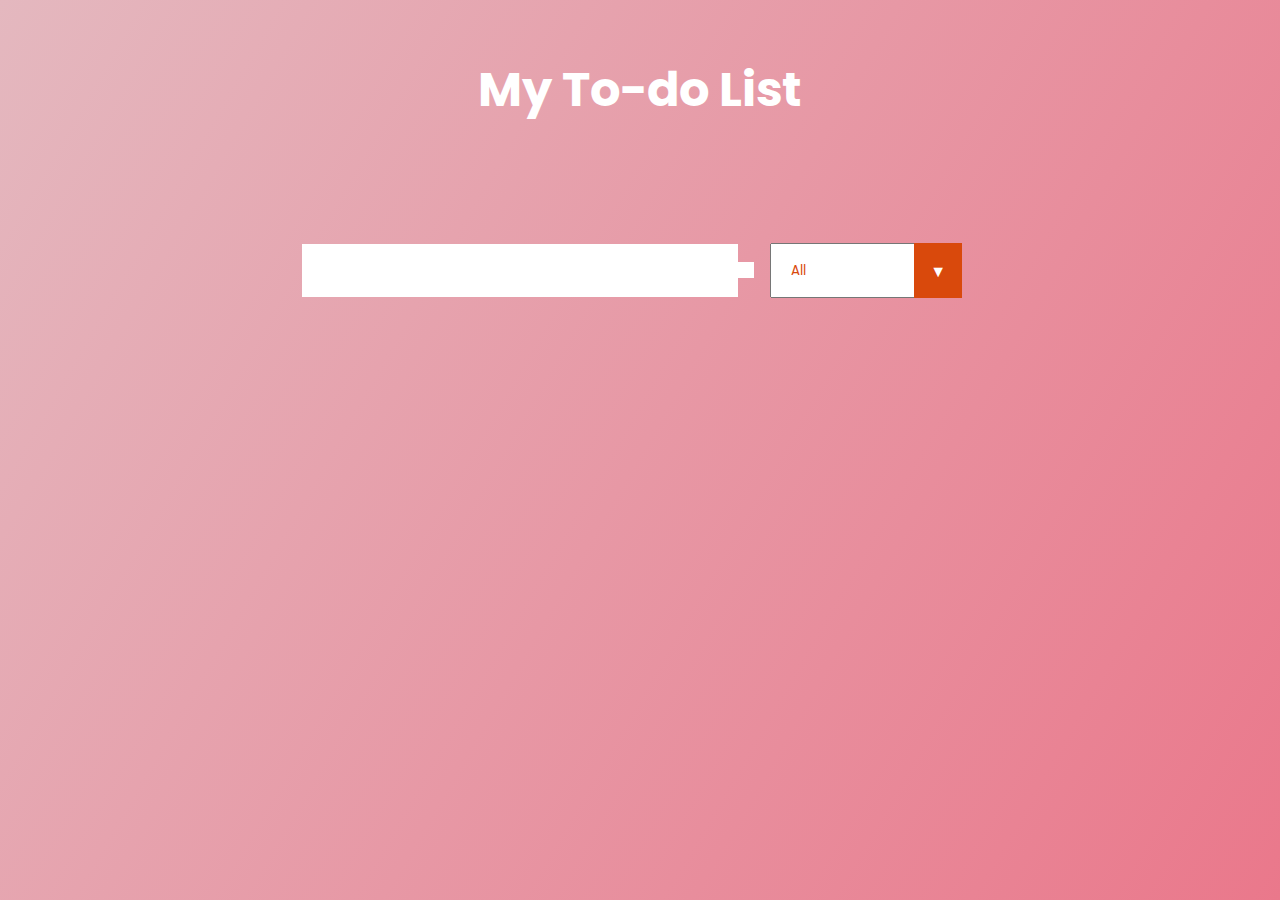
<file: New folder (3)/index.html>
<!DOCTYPE html>
<html lang="en">
  <head>
    <meta charset="UTF-8" />
    <meta name="viewport" content="width=device-width, initial-scale=1.0" />
    <title>Task Manager</title>
    <!-- Fonts -->
    <link rel="preconnect" href="https://fonts.googleapis.com" />
    <link rel="preconnect" href="https://fonts.gstatic.com" crossorigin />
    <link
      href="https://fonts.googleapis.com/css2?family=Poppins:ital,wght@0,100;0,200;0,300;0,400;0,500;0,600;0,700;0,800;0,900;1,100;1,200;1,300;1,400;1,500;1,600;1,700;1,800;1,900&display=swap"
      rel="stylesheet"
    />
    <!-- Icons -->
    <link
      rel="stylesheet"
      href="https://cdnjs.cloudflare.com/ajax/libs/font-awesome/5.12.1/css/all.min.css"
      integrity="sha256-mmgLkCYLUQbXn0B1SRqzHar6dCnv9oZFPEC1g1cwlkk="
      crossorigin="anonymous"
    />
    <link rel="stylesheet" href="styles.css" />
  </head>
  <body>
    <header>
      <h1>My To-do List</h1>
    </header>
    <form>
      <input type="text" class="todo-input" />
      <button class="todo-button" type="submit">
        <i class="fas fa-plus-square"></i>
      </button>
      <div class="select">
        <select name="todos" class="filter-todo">
          <option value="all">All</option>
          <option value="completed">Completed</option>
          <option value="uncompleted">Uncompleted</option>
        </select>
      </div>
    </form>
    <div class="todo-container">
      <ul class="todo-list"></ul>
    </div>
    <script src="app.js"></script>
  </body>
</html>
</file>
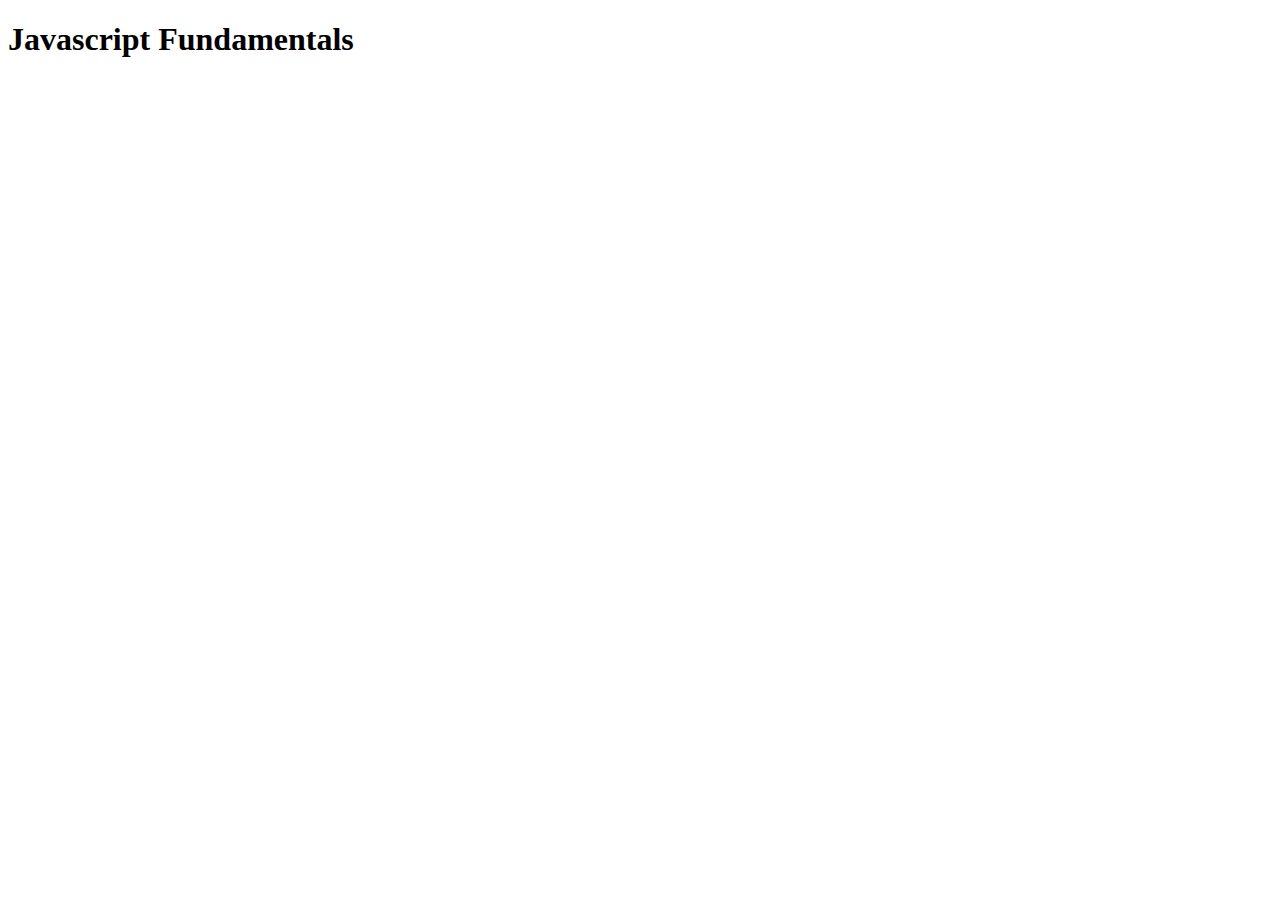
<file: New folder/index.html>
<!DOCTYPE html>
<html lang="en">
<head>
    <meta charset="UTF-8">
    <meta name="viewport" content="width=device-width, initial-scale=1.0">
    <title>Javascript</title>
</head>
<body>
    <h1>Javascript Fundamentals</h1>
    <script src="app.js"></script>
</body>
</html>
</file>
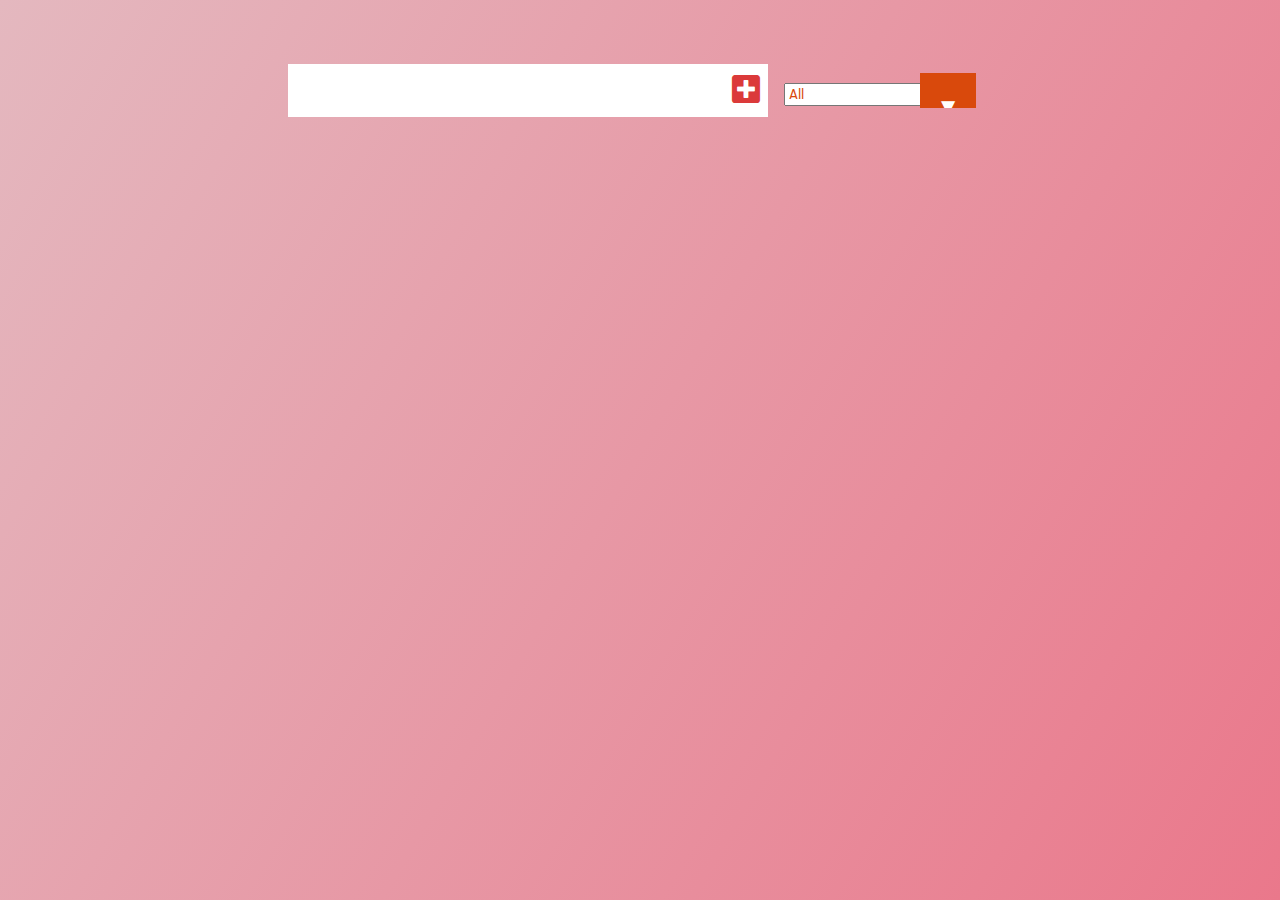
<file: ACTIVITIES/Task Manager/index.html>
<!DOCTYPE html>
<html lang="en">
<head>
    <meta charset="UTF-8">
    <meta name="viewport" content="width=device-width, initial-scale=1.0">
    <title>Task Manager</title>
    <link rel="preconnect" href="https://fonts.googleapis.com">
<link rel="preconnect" href="https://fonts.gstatic.com" crossorigin>
<link href="https://fonts.googleapis.com/css2?family=Poppins:ital,wght@0,100;0,200;0,300;0,400;0,500;0,600;0,700;0,800;0,900;1,100;1,200;1,300;1,400;1,500;1,600;1,700;1,800;1,900&family=Roboto:ital,wght@0,100;0,300;0,400;0,500;0,700;0,900;1,100;1,300;1,400;1,500;1,700;1,900&display=swap" rel="stylesheet">
<!-- Icons -->
 <link
 rel="stylesheet"
 href="https://cdnjs.cloudflare.com/ajax/libs/font-awesome/5.12.1/css/all.min.css"
 crossorigin="anonymous"
 />
 <link rel="stylesheet" href="style.css">
</head>
<body>
  <header>
    <form>
        <input type="text" class="todo-input"/>
        <button class="todo-button" type="submit">
            <i class="fas fa-plus-square"></i>
        </button>
        <div class="select">
            <select name="todos" id="filter-todo">
                <option value="all">All</option>
                <option value="completed">Completed</option>
                <option value="uncompleted">Uncompleted</option>
            </select>
        </div>
    </form>
    <div class="todo-container">
        <ul class="todo-list"></ul>
    </div>
    <script src="app.js"></script>
  </header>  
</body>
</html>
</file>
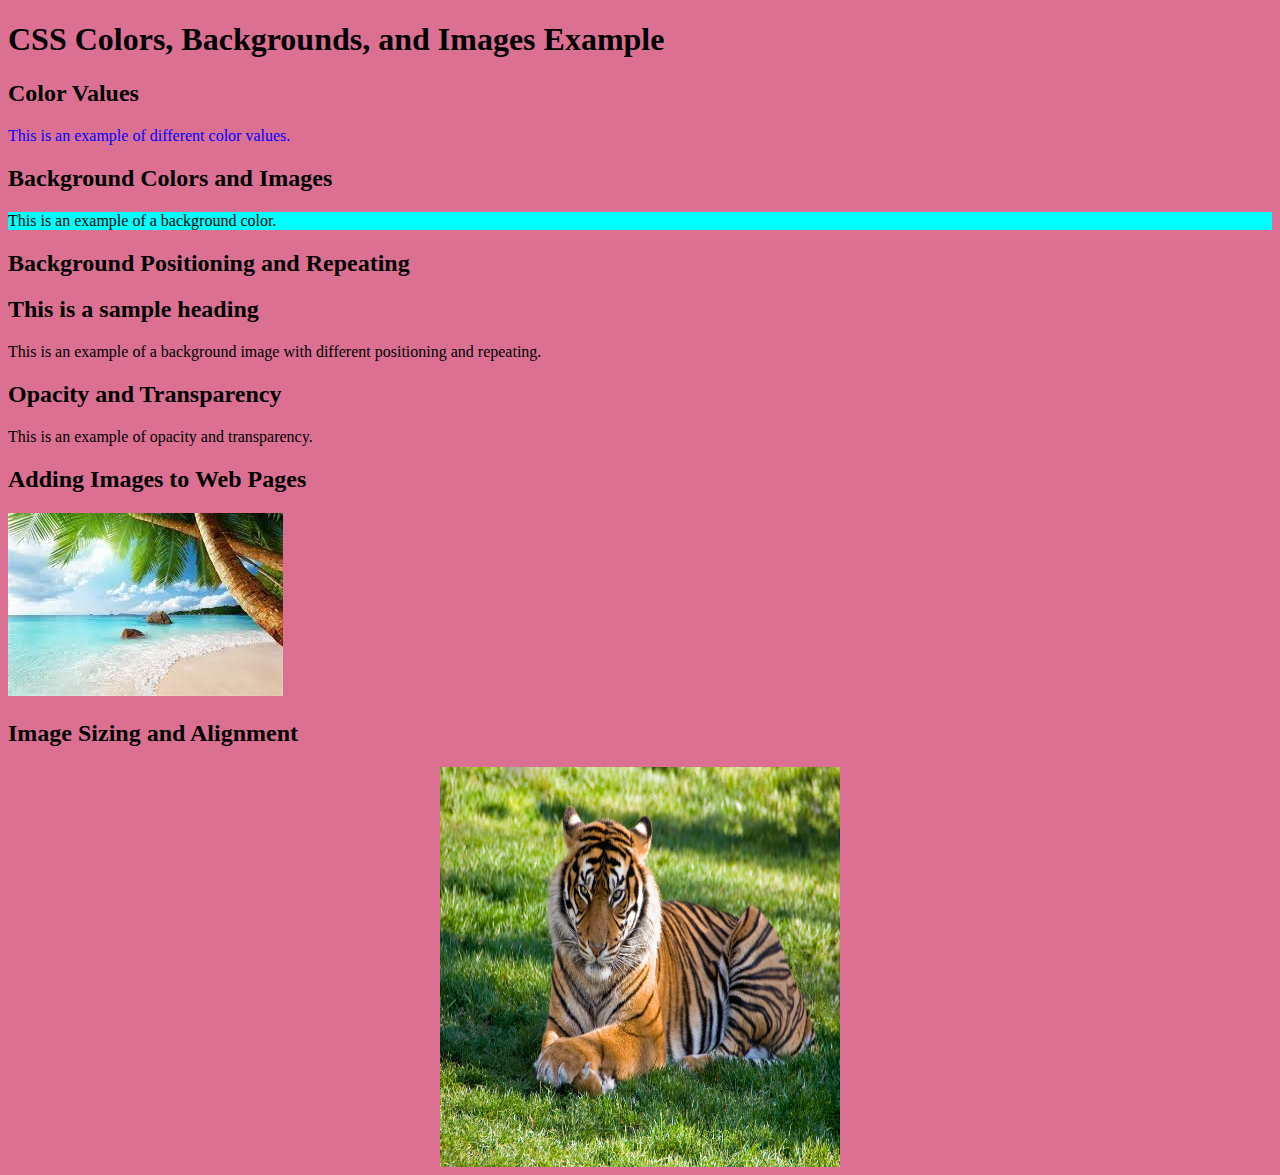
<file: ACTIVITIES/CSS BASICS/background.html>
<!DOCTYPE html>
<html>
<head>
   
  <link rel="stylesheet" type="text/css" href="background.css">
</head>
<body>
  <h1>CSS Colors, Backgrounds, and Images Example</h1>
  
  <h2 >Color Values</h2>
  <p class="color-example">This is an example of different color values.</p>
  
  <h2 class="background-color">Background Colors and Images</h2>
  <div class="background-example">
    <p>This is an example of a background color.</p>
  </div>
  
  <h2>Background Positioning and Repeating</h2>
  <div class="background-position-example">
    <h2>This is a sample heading</h2>
    <p>This is an example of a background image with different positioning and repeating.</p>
  </div>
  
  <h2>Opacity and Transparency</h2>
  <p class="opacity-example">This is an example of opacity and transparency.</p>
  
  <h2>Adding Images to Web Pages</h2>
  <img src="paradise.jpg" alt="Example Image" class="image-example">
  
  <h2>Image Sizing and Alignment</h2>
  <img src="tiger.jpg" alt="Example Image" class="image-sizing-example">
</body>
</html>
</file>
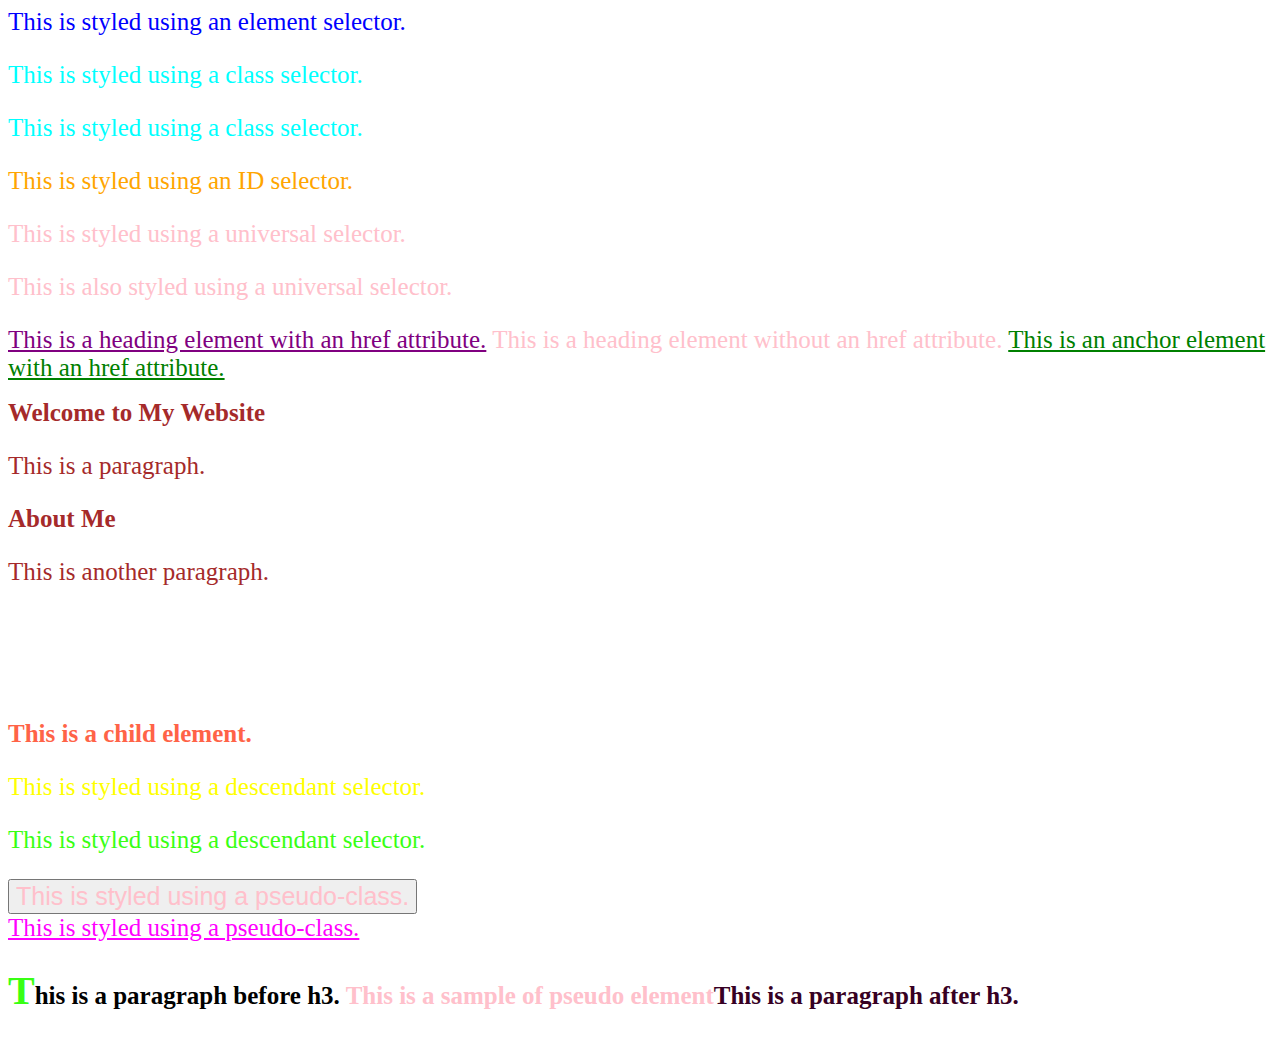
<file: ACTIVITIES/CSS BASICS/cssSelectors.html>
<!DOCTYPE html>
<html lang="en">
    <head>
        <meta charset="UTF-8">
        <meta name="viewport" content="width=device-width, initial-scale=1.0">
        <title>CSS Selector Samples</title>
        <link rel="stylesheet" href="cssSelectors.css">
        <!-- <link rel="stylesheet" href="../cssSelectors.css"> 
         single dot ./ if same folder if not same folder double dot ../-->
    </head>
    <body>
        <!-- Element Selector Element example span, h, p tag-->
        <span>This is styled using an element selector.</span>
        
        <!-- Class Selector -->
        <p class="class-name">This is styled using a class selector.</p>
        <p class="class-name">This is styled using a class selector.</p>
        
        <!-- ID Selector -->
        <p id="id-name">This is styled using an ID selector.</p>
        
        <!-- Universal Selector -->
        <div>This is styled using a universal selector.</div>
        <p>This is also styled using a universal selector.</p>
        
        <!-- Attribute Selector -->
        <a href='www.example.com'>This is a heading element with an href attribute.</a>
        <a>This is a heading element without an href attribute.</a>
        <a href='www.sample.com'>This is an anchor element with an href attribute.</a>

        <!-- Grouping Selector -->
        <h1>Welcome to My Website</h1>
        <p class="parag">This is a paragraph.</p>
        <h2>About Me</h2>
        <p class="parag">This is another paragraph.</p>
        <br><br><br>
    
        <!-- Descendant Selector -->
        <div class="ancestor">
            <h3>This is a child element.</h3>
            <p class="first">This is styled using a descendant selector.</p>
            <p class="second">This is styled using a descendant selector.</p>
        </div>
        
        <!-- Pseudo-classes -->
        <button>This is styled using a pseudo-class.</button>
        <br>
        <a href='https://www.example.com' class='pseudo' target="_blank">This is styled using a pseudo-class.</a>

        <!-- Pseudo-elements -->
        <h3 id='pseudo-element'>This is a sample of pseudo element</h3>

    </body>
</html>
</file>
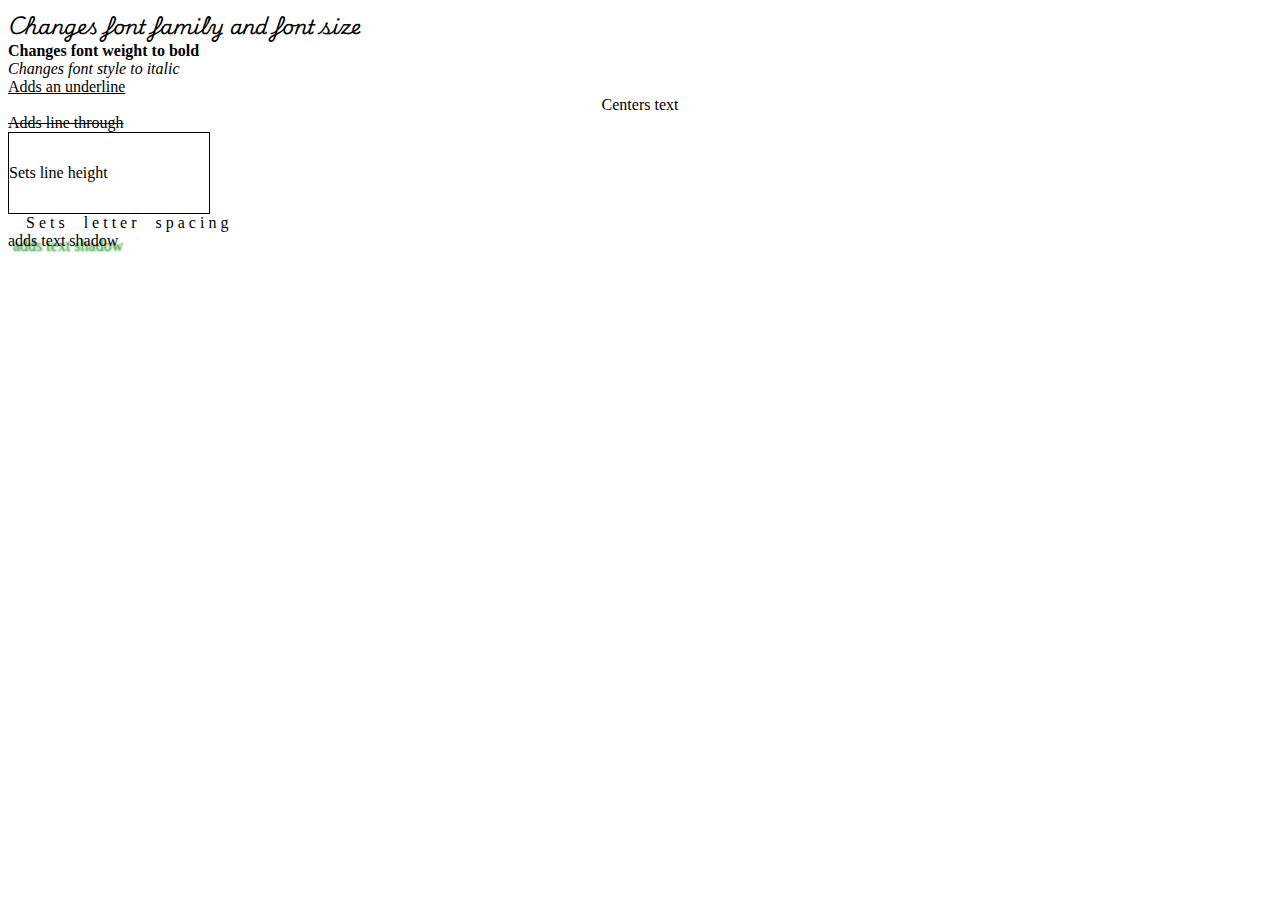
<file: ACTIVITIES/CSS BASICS/cssTypography.html>
<!DOCTYPE html>
<html lang="en">
    <head>
    <meta charset="UTF-8">
        <title>CSS Properties Teaching Example</title>
        <link rel="stylesheet" href="cssTypography.css">
    </head>
    <body>
        <div class="font-family-size">Changes font family and font size</div>
        <div class="bold">Changes font weight to bold</div>
        <div class="italic">Changes font style to italic</div>
        <div class="underline">Adds an underline</div>
        <div class="center-align">Centers text</div>
        <div class="line-through">Adds line through</div>
        <div class="line-height">Sets line height</div>
        <div class="letter-spacing">Sets letter spacing</div>
        <div class="text-shadow">Adds text shadow</div>
    </body>
</html>
</file>
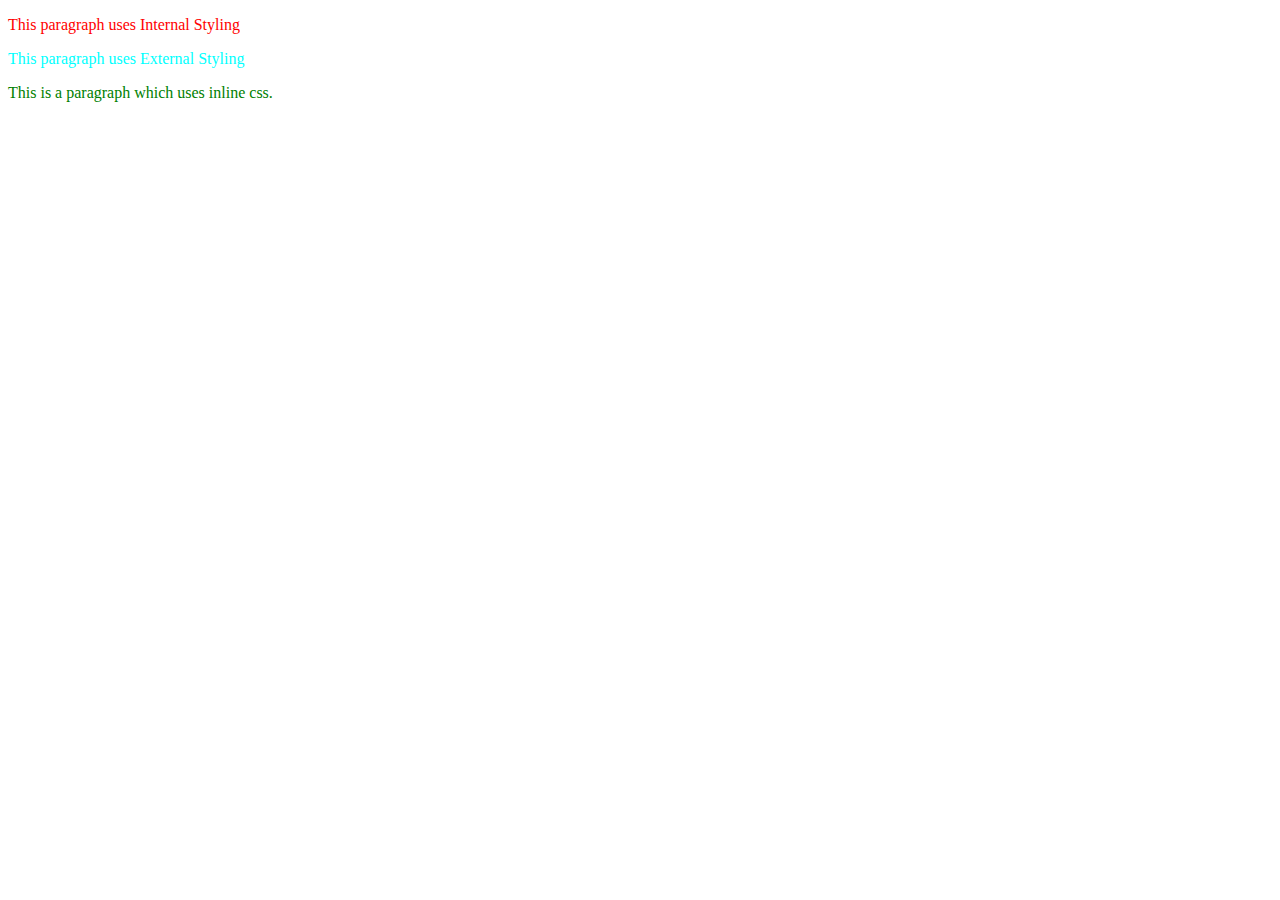
<file: ACTIVITIES/CSS BASICS/threeWays.html>
<!DOCTYPE html>
<html lang="en">
<head>
    <meta charset="UTF-8">
    <meta name="viewport" content="width=device-width, initial-scale=1.0">
    <title>Document</title>
    <link rel="stylesheet" href="threeWays.css">
    <style>
        p {
            color: red;
        }
    </style>
</head>
<body>
    <!-- Internal Styling -->
     <p>This paragraph uses Internal Styling</p>
     <!-- External Styling -->
     <p class="external">This paragraph uses External Styling</p>
    <!-- Inline Styling -->
     <p style='color:green'>This is a paragraph which uses inline css.</p>
    </body>
</html>
</file>
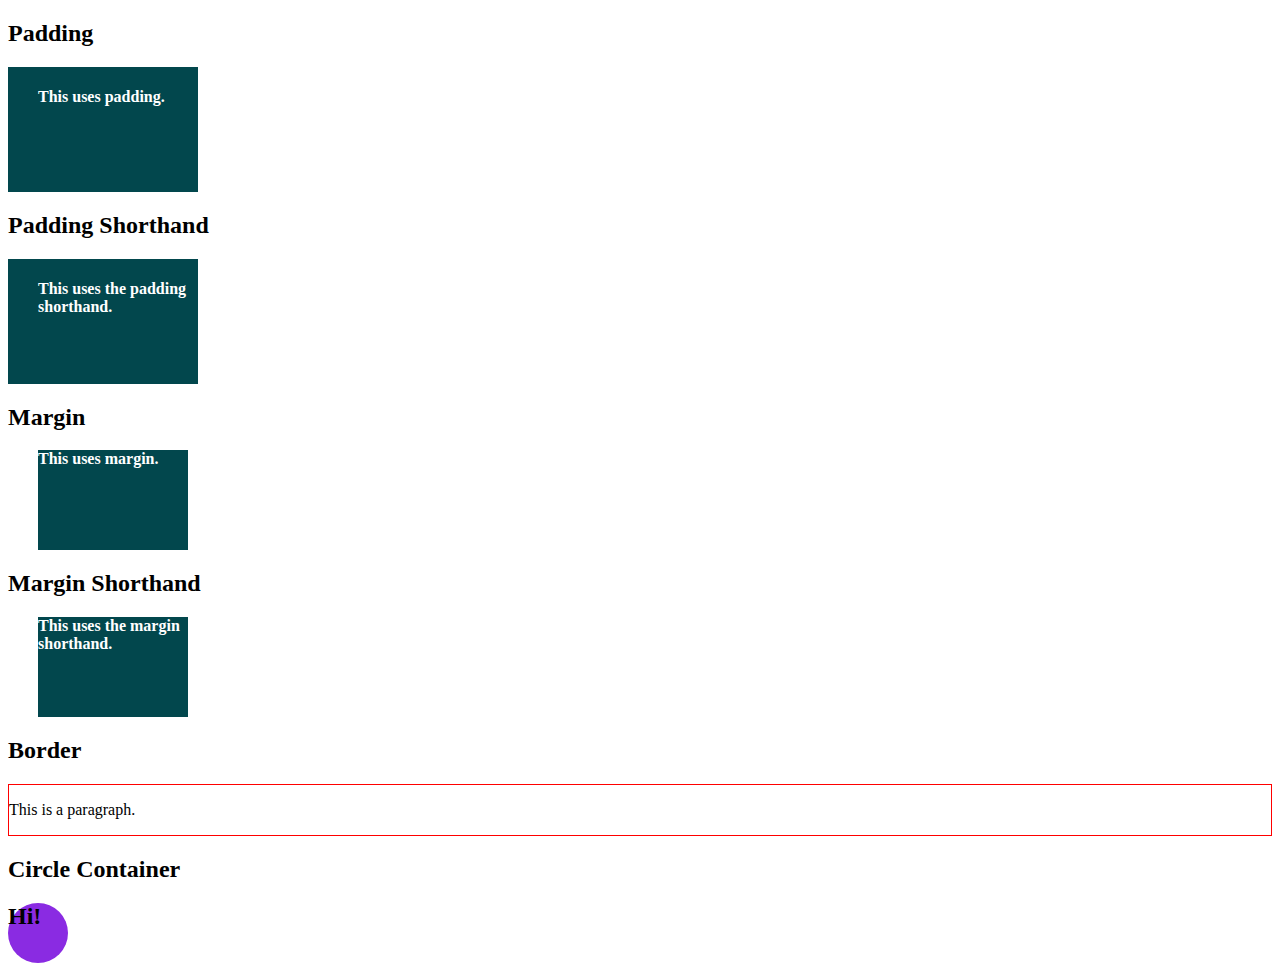
<file: ACTIVITIES/CSS Intermediate/box-model.html>
<!DOCTYPE html>
<html lang="en">
  <head>
    <meta charset="UTF-8">
    <meta name="viewport" content="width=device-width, initial-scale=1.0">
    <title>CSS Padding, Margin and Border</title>
    <link rel="stylesheet" href="./box-model.css">
    <style>
      /* Internal Styles */
      .box {
        background-color: #02474d;
        height: 100px;
        width: 150px;
        color: white;
        font-weight: bolder;
      }
    </style>
  </head>

  <body>
    <h2>Padding</h2>
    <div class="box box1">
      <p>This uses padding.</p>
    </div>

    <h2>Padding Shorthand</h2>
    <div class="box box2">
      <p>This uses the padding shorthand.</p>
    </div>

    <h2>Margin</h2>
    <div class="box box3">
      <p class="parag1">This uses margin.</p>
    </div>

    <h2>Margin Shorthand</h2>
    <div class="box box4">
      <p class="parag2">This uses the margin shorthand.</p>
    </div>

    <h2>Border</h2>
    <div class="mix-borders">
      <p class="my-parag">This is a paragraph.</p>
    </div>

    <h2>Circle Container</h2>
    <div class="circle-container">
      <h2>Hi!</h2>
    </div>
  </body>
</html>
</file>
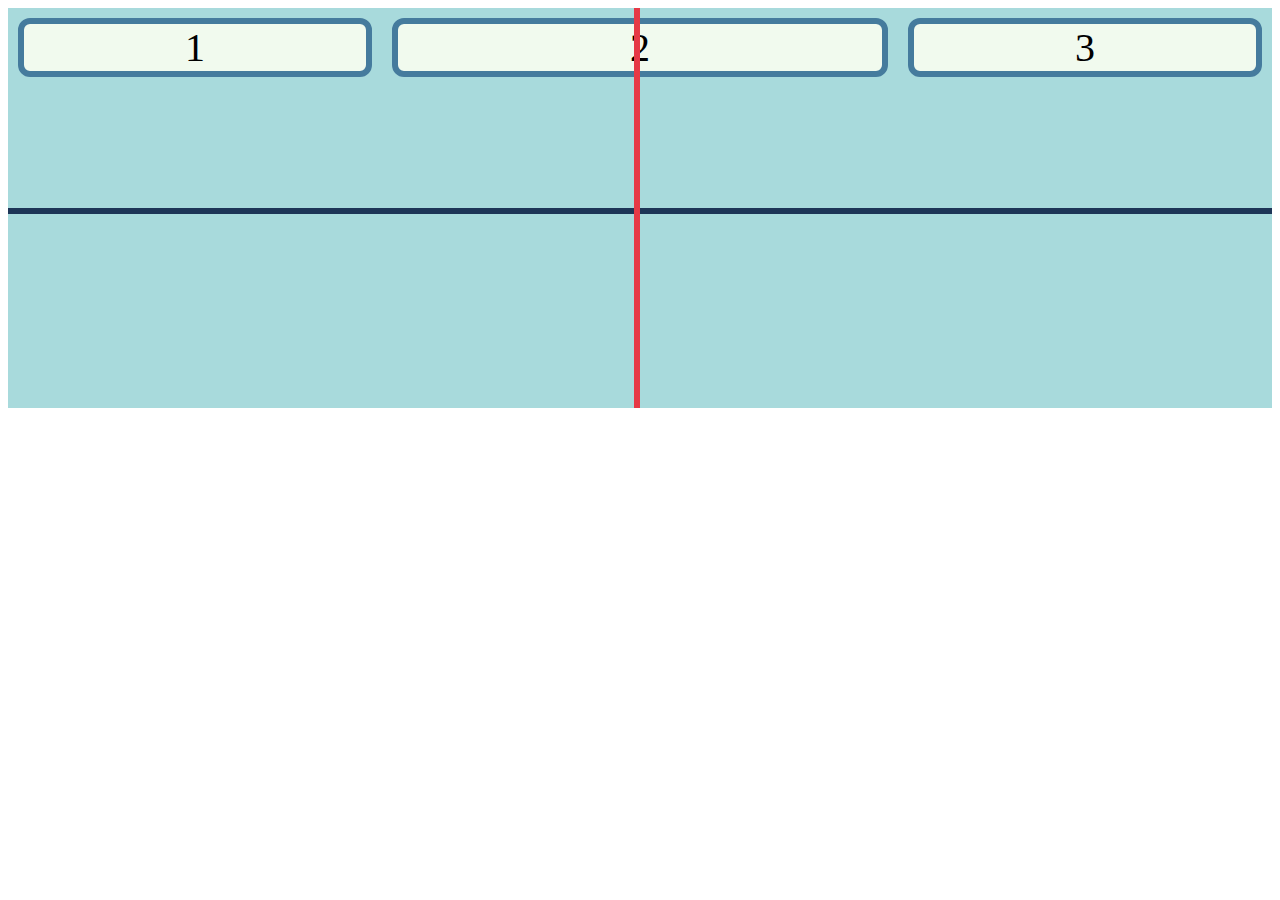
<file: ACTIVITIES/CSS Intermediate/flexbox.html>
<!DOCTYPE html>
<html lang="en">
  <head>
    <meta charset="UTF-8" />
    <meta name="viewport" content="width=device-width, initial-scale=1.0" />
    <title>CSS Flexbox</title>
    <style>
      .container {
        height: 400px;
        background-color: #a8dadc;
        position: relative;
        overflow: hidden;
      }

      .flexItems {
        width: 200px;
        margin: 10px;
        border: 6px #457b9d solid;
        border-radius: 12px;
        background-color: #f1faee;
        text-align: center;
        font-size: 40px;
      }

      .cross-axis {
        position: absolute;
        right: 50%;
        height: 1080px;
        width: 6px;
        background-color: #e63946;
      }

      .main-axis {
        position: absolute;
        top: 50%;
        height: 6px;
        width: 2160px;
        background-color: #1d3557;
      }
    </style>
    <link rel="stylesheet" href="./flexbox.css" />
  </head>
  <body>
    <div class="container flexContainer">
      <div class="flexItems flexItem1">1</div>
      <div class="flexItems flexItem2">2</div>
      <div class="flexItems flexItem3">3</div>

      <!-- The axes are for discussion purposes only -->
      <div class="axis main-axis"></div>
      <div class="axis cross-axis"></div>
    </div>
  </body>
</html>
</file>
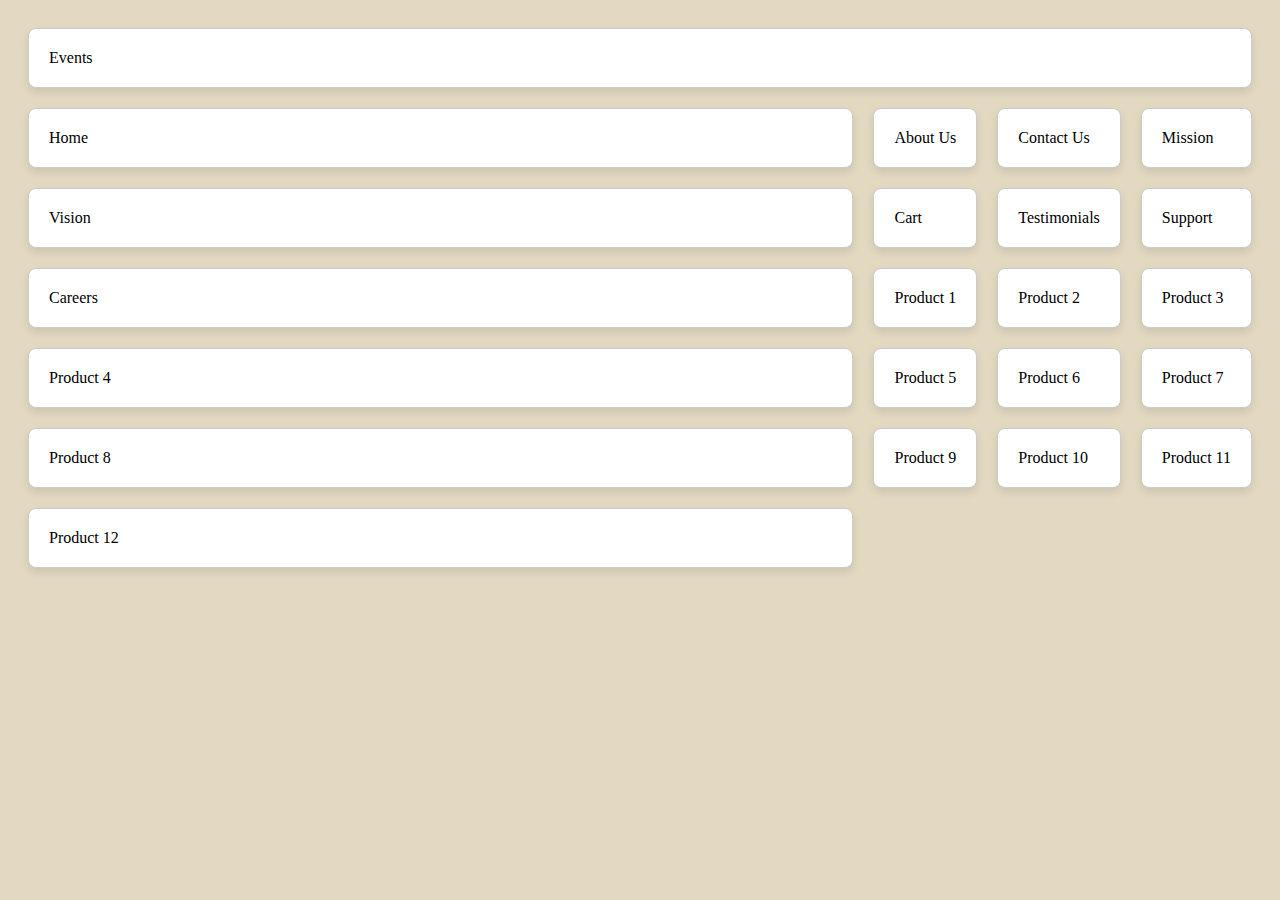
<file: ACTIVITIES/CSS Intermediate/grid.html>
<!DOCTYPE html>
<html lang="en">
  <head>
    <meta charset="UTF-8" />
    <meta name="viewport" content="width=device-width, initial-scale=1.0" />
    <title>CSS Grid</title>
    <style>
      html {
        font-size: 16px;
      }

      body {
        background-color: #e3d9c1;
      }

      .gridContainer {
        padding: 20px;
      }

      .gridItem {
        background-color: #fff;
        border: 1px solid #ccc;
        border-radius: 8px;
        padding: 20px;
        box-shadow: 0 4px 8px rgba(0, 0, 0, 0.1);
        /* mouse hover effect */
        transition: transform 0.3s ease;
      }

      .gridItem:hover {
        transform: translateY(-5px);
        box-shadow: 0 8px 16px rgba(0, 0, 0, 0.1);
      }
    </style>
    <link rel="stylesheet" href="./grid.css" />
  </head>
  <body>
    <div class="gridContainer">
      <div class="gridItem gridItem1">Home</div>
      <div class="gridItem gridItem2">About Us</div>
      <div class="gridItem gridItem4">Contact Us</div>
      <div class="gridItem gridItem4">Mission</div>
      <div class="gridItem gridItem5">Vision</div>
      <div class="gridItem gridItem6">Cart</div>
      <div class="gridItem gridItem7">Events</div>
      <div class="gridItem gridItem8">Testimonials</div>
      <div class="gridItem gridItem9">Support</div>
      <div class="gridItem gridItem10">Careers</div>
      <div class="gridItem gridItem11">Product 1</div>
      <div class="gridItem gridItem12">Product 2</div>
      <div class="gridItem gridItem13">Product 3</div>
      <div class="gridItem gridItem14">Product 4</div>
      <div class="gridItem gridItem15">Product 5</div>
      <div class="gridItem gridItem16">Product 6</div>
      <div class="gridItem gridItem17">Product 7</div>
      <div class="gridItem gridItem18">Product 8</div>
      <div class="gridItem gridItem19">Product 9</div>
      <div class="gridItem gridItem20">Product 10</div>
      <div class="gridItem gridItem21">Product 11</div>
      <div class="gridItem gridItem22">Product 12</div>
      <div class="gridItem gridItem23">Product 13</div>
      <div class="gridItem gridItem24">Product 14</div>
      <div class="gridItem gridItem25">Product 15</div>
    </div>
  </body>
</html>
</file>
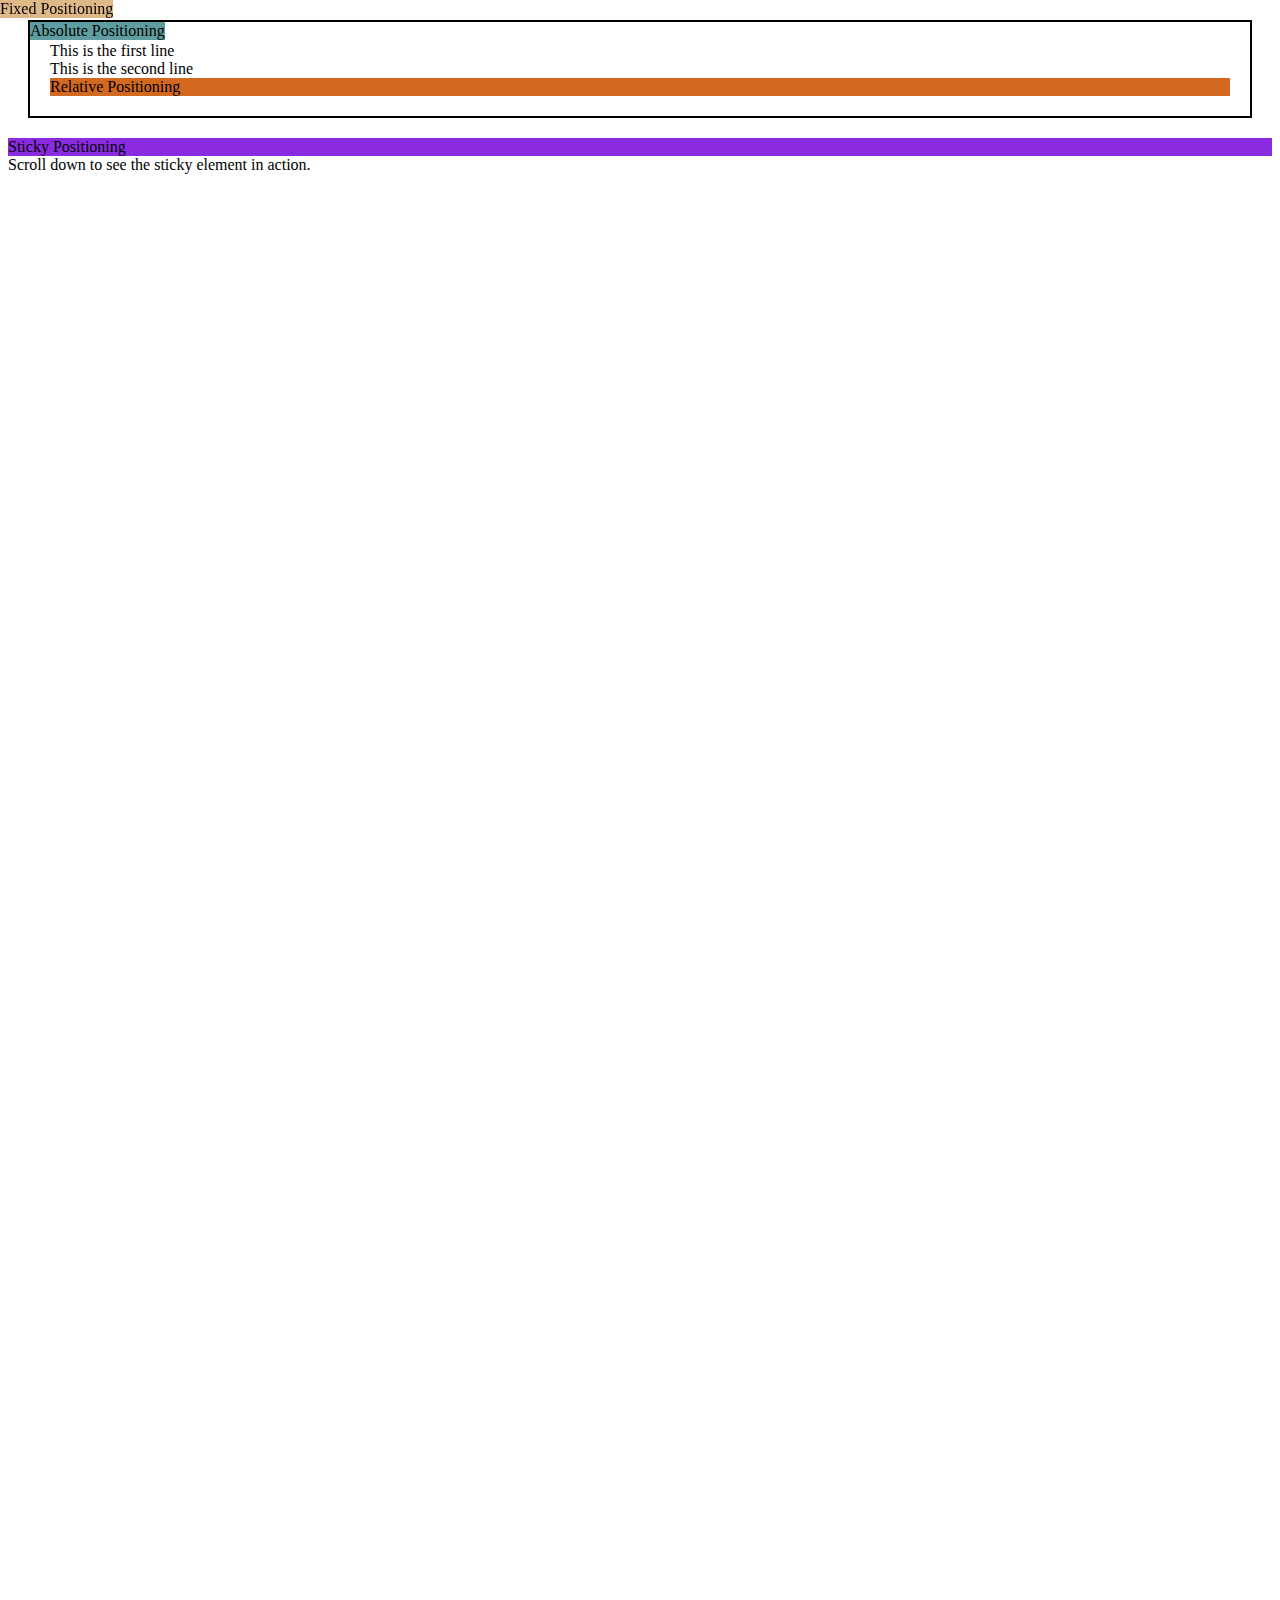
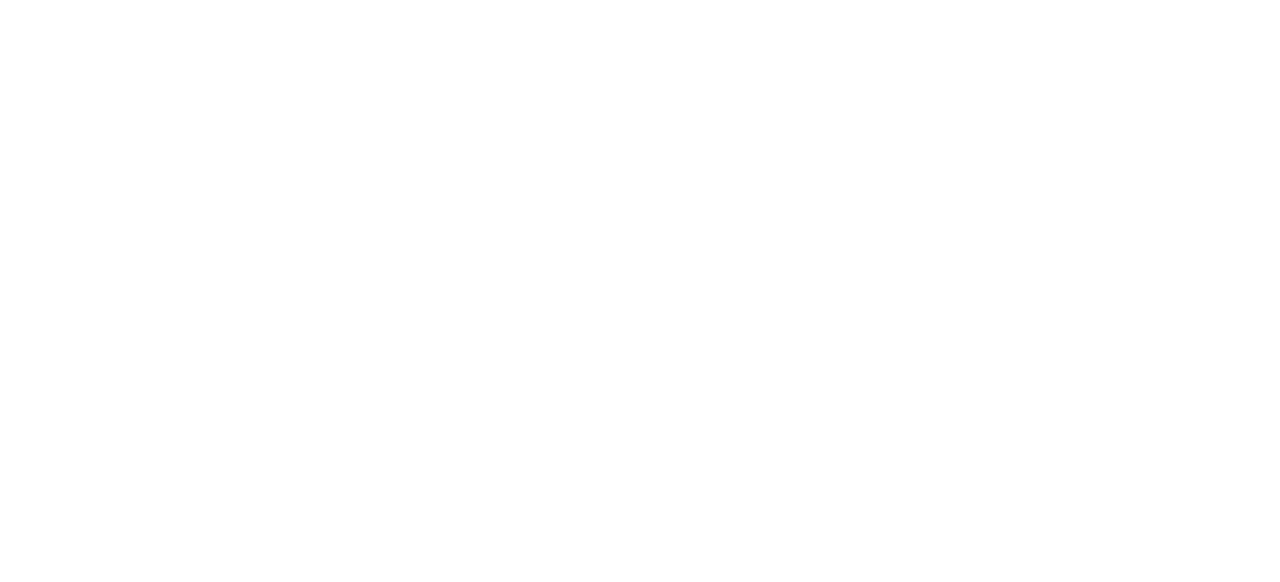
<file: ACTIVITIES/CSS Intermediate/positioning.html>
<!DOCTYPE html>
<html lang="en">
  <head>
    <meta charset="UTF-8" />
    <meta name="viewport" content="width=device-width, initial-scale=1.0" />
    <title>CSS Positioning</title>
    <link rel="stylesheet" href="./positioning.css" />
    <style>
      /* Internal Styles */
      .ancestor {
        position: relative;
        border: 2px solid #000;
        padding: 20px;
        margin: 20px;
      }
    </style>
  </head>
  <body>
    <div class="ancestor">
      <div>This is the first line</div>
      <div>This is the second line</div>
      <div class="relative">Relative Positioning</div>
      <div class="absolute">Absolute Positioning</div>
      <div class="fixed">Fixed Positioning</div>
    </div>
    <div class="sticky">Sticky Positioning</div>
    <div style="height: 2000px;">
      Scroll down to see the sticky element in action.
    </div>
    <br />
  </body>
</html>
</file>
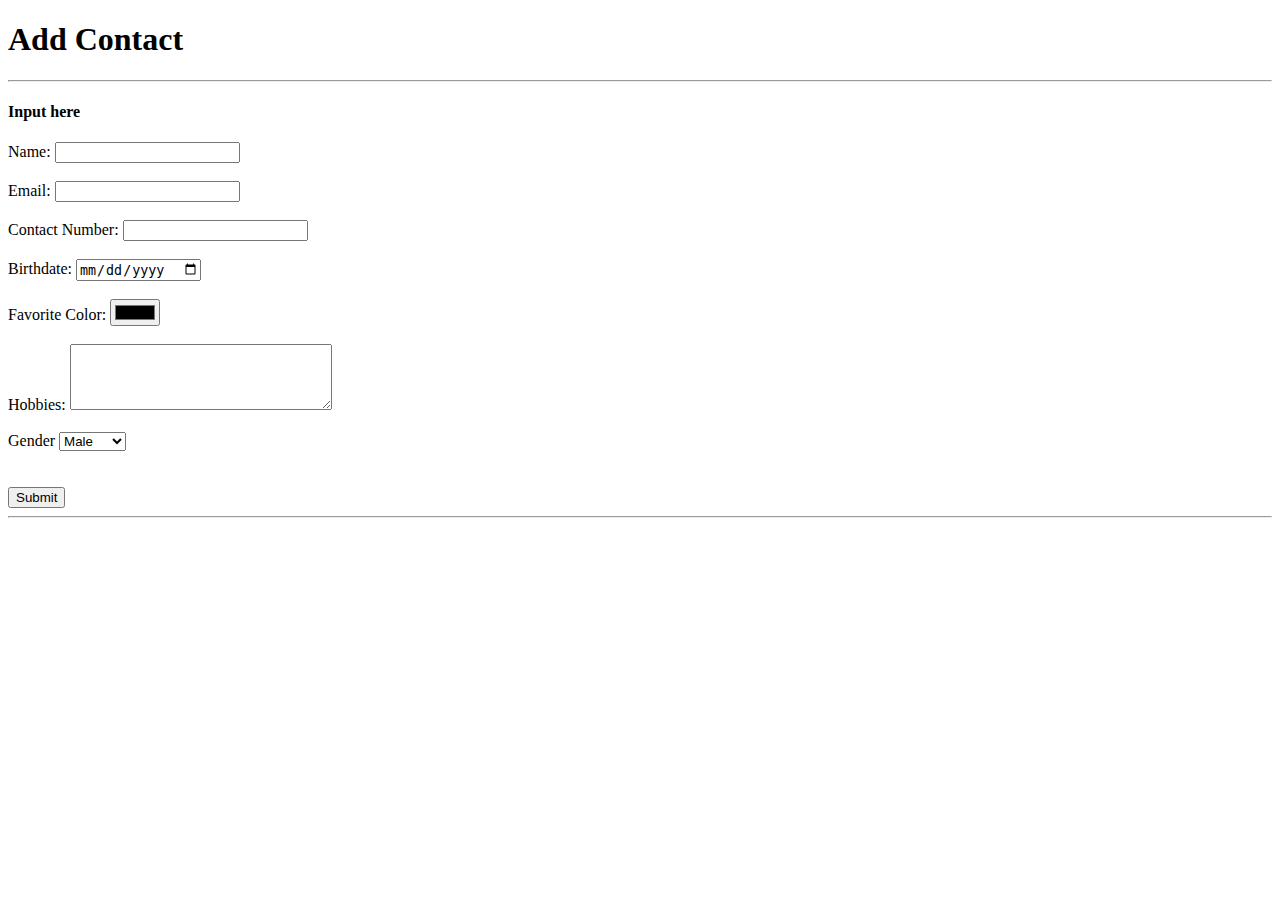
<file: ACTIVITIES/HTML/contact.html>
<!DOCTYPE html>
<html lang="en">

<head>
    <meta charset="UTF-8" />
    <meta name="viewport" content="width=device-width, initial-scale=1.0" />
    <title>HTML Fundamentals</title>
</head>

<body>
    <!-- Body contains the content of the webpage -->
    <header>
        <h1>Add Contact</h1>
    </header>
<hr>
    <section id="forms">
        <form action="submit_page.php" method="post">
            <h4>Input here</h4>
            <!-- the for="" in the label MUST have the same value in id="" in the input so that if your click the label the focus will go to the textbox or input-->
            <label for="name">Name:</label>
            <!-- just type inp to see all the type of inputs in the suggestions -->
            <input type="text" name="name" id="name" required />
            <br><br>
            <label for="email">Email:</label>
            <!-- just type inp to see all the type of inputs in the suggestions -->
            <input type="email" name="name" id="email">
            <br><br>
            <label for="contact">Contact Number:</label>
            <!-- just type inp to see all the type of inputs in the suggestions -->
            <input type="number" name="name" id="contact">
            <br><br>
            <label for="birthdate">Birthdate:</label>
            <!-- just type inp to see all the type of inputs in the suggestions -->
            <input type="date" name="name" id="birthdate">
            <br /><br>
            <label for="color">Favorite Color:</label>
            <!-- just type inp to see all the type of inputs in the suggestions -->
            <input type="color" name="name" id="color">
            <br /><br>
            <label for="hobbies">Hobbies:</label>
            <textarea type="hobbies" name="hobbies" rows="4" cols="30" required></textarea>
            <br><br>
            <label for="gender">Gender</label>
            <select name="gender" id="gender">
                <option value="male">Male</option>
                <option value="female">Female</option>
            </select>
            <!-- Radio buttons and checkboxes -->
            <!-- name should be the same if you want to group the radiobuttons the same with the checkboxes
         naming for relationships-->
            <br><br>

            <!-- <input type="checkbox" name="check" id="check1" value="check1">
            <label for="check1">Check1</label>
            <input type="checkbox" name="check" id="check1" value="check1">
            <label for="check1">Check2</label> -->
            <br>
            <button type="submit">Submit</button>
        </form>
    </section>

    <hr />
    

    <br /><br /><br /><br /><br /><br /><br /><br /><br /><br /><br /><br /><br /><br /><br /><br />
</body>

</html>
</file>
<file: New folder (3)/styles.css>
* {
  margin: 0;
  padding: 0;
  box-sizing: border-box;
}

body {
  background-image: linear-gradient(120deg, rgb(228, 184, 191), rgb(234, 120, 139));
  color: white;
  font-family: "Poppins", sans-serif;
  min-height: 100vh;
  /* viewport height */
}

header {
  font-size: 1.5rem;
}

header,
form {
  min-height: 20vh;
  display: flex;
  justify-content: center;
  align-items: center;
}

form input,
form button {
  padding: 0.5rem;
  font-size: 2rem;
  border: none;
  background: white;
}

form button {
  color: rgb(219, 58, 58);
  background: white;
  cursor: pointer;
  transition: all 0.3s ease;
}

form button:hover {
  background-color: rgb(219, 58, 58);
  color: white;
}

.todo-container {
  display: flex;
  justify-content: center;
  align-items: center;
}

.todo-list {
  min-width: 30%;
  list-style: none;
}

.todo {
  margin: 0.5rem;
  background: white;
  color: black;
  font-size: 1.5rem;
  display: flex;
  justify-content: space-between;
  align-items: center;
  transition: all 0.5s ease;
}

.filter-todo {
  padding: 1rem;
}

.todo li {
  flex: 1;
  /* flex grow, flex shrink, flex basis */
}

.trash-btn,
.complete-btn {
  background-color: rgb(221, 59, 59);
  color: white;
  border: none;
  padding: 1rem;
  cursor: pointer;
  font-size: 1rem;
}

.complete-btn {
  background-color: rgb(135, 180, 68);
}

.todo-item {
  padding: 0rem 0.5rem;
}

.fa-check,
.fa-trash {
  pointer-events: none;
}

.completed {
  text-decoration: line-through;
  opacity: 0.5;
}

.fall {
  transform: translateY(8rem) rotateZ(20deg);
  opacity: 0;
}

/* custom select */
.select {
  margin: 1rem;
  position: relative;
  overflow: hidden;
}

select {
  color: rgb(217, 73, 12);
  font-family: "Poppins", sans-serif;
  cursor: pointer;
  width: 12rem;
}

/* Arrow */
.select::after {
  content: "\25BC";
  position: absolute;
  top: 0;
  right: 0;
  padding: 1rem;
  background-color: rgb(217, 73, 12);
  cursor: pointer;
  pointer-events: none;
}
</file>
<file: ACTIVITIES/Task Manager/style.css>
* {
    margin: 0;
    padding: 0;
    box-sizing: border-box;
  }
  body {
    background-image: linear-gradient(120deg, rgb(228, 184, 191), rgb(234, 120, 139));
    color: white;
    font-family: "Poppins", sans-serif;
    min-height: 100vh;
    /* viewport height */
  }
  header {
    font-size: 1.5rem;
  }
  header,
  form {
    min-height: 20vh;
    display: flex;
    justify-content: center;
    align-items: center;
  }
  form input,
  form button {
    padding: 0.5rem;
    font-size: 2rem;
    border: none;
    background: white;
  }
  form button {
    color: rgb(219, 58, 58);
    background: white;
    cursor: pointer;
    transition: all 0.3s ease;
  }
  form button:hover {
    background-color: rgb(219, 58, 58);
    color: white;
  }
  .todo-container {
    display: flex;
    justify-content: center;
    align-items: center;
  }
  .todo-list {
    min-width: 30%;
    list-style: none;
  }
  .todo {
    margin: 0.5rem;
    background: white;
    color: black;
    font-size: 1.5rem;
    display: flex;
    justify-content: space-between;
    align-items: center;
    transition: all 0.5s ease;
  }
  .filter-todo {
    padding: 1rem;
  }
  .todo li {
    flex: 1;
    /* flex grow, flex shrink, flex basis */
  }
  .trash-btn,
  .complete-btn {
    background-color: rgb(221, 59, 59);
    color: white;
    border: none;
    padding: 1rem;
    cursor: pointer;
    font-size: 1rem;
  }
  .complete-btn {
    background-color: greenyellow;
  }
  .todo-item {
    padding: 0rem 0.5rem;
  }
  .fa-check,
  .fa-trash {
    pointer-events: none;
  }
  .completed {
    text-decoration: line-through;
    opacity: 0.5;
  }
  .fall {
    transform: translateY(8rem) rotateZ(20deg);
    opacity: 0;
  }
  /* custom select */
  .select {
    margin: 1rem;
    position: relative;
    overflow: hidden;
  }
  select {
    color: rgb(217, 73, 12);
    font-family: "Poppins", sans-serif;
    cursor: pointer;
    width: 12rem;
  }
  /* Arrow */
  .select::after {
    content: "\25BC";
    position: absolute;
    top: 0;
    right: 0;
    padding: 1rem;
    background-color: rgb(217, 73, 12);
    cursor: pointer;
    pointer-events: none;
  }
</file>
<file: ACTIVITIES/CSS BASICS/background.css>
body{
    /* background-image: url(tiger.jpg); */
    /* background-repeat: repeat; */
    background-color: palevioletred;
}
.color-example{
    /* 
    Fourth value is the opacity
    */
    color: rgba(0, 0, 255, 1);
}
.background-example{
    background-color: aqua;
}
.background-image{
    background-image: url("paradise.jpeg");
    height: 300px;
    width: 200px;
    background-position: center;
    background-size: cover;
    background-repeat: repeat-x;
}
.image-sizing-example{
    height: 400px;
    width: 400px;
    display: block;
    margin: 0 auto;
}
</file>
<file: ACTIVITIES/CSS BASICS/cssSelectors.css>
/* Element Selector */
span{
    color: blue;
}
/* Class Selector . if class there is a dot in the beginning*/
.class-name{
    color: aqua;
}
/* ID Selector # in the beginning of the id selector*/
#id-name{
    color: orange;
}
/* Universal Selector * in the beginning of the id selector applied if the htmls
 somethings don't have a css config Universal selector are usually located at the top for best practices*/
*{
    color:pink;
    font-size: 25px;
}
/* Attribute Selector href only if all with the href*/
a[href]{
  color: purple;
}
a[href="www.sample.com"]{
    color: green;
  }
  /* Grouping Selector */
  h1, .parag, h2{
    color: brown;
  }
  /* Descendant Selectors parent child but you only want 
  color the child inside the enclose/ parang i-file path siya*/
  .ancestor h3{
    color: tomato;
  }
  .ancestor p {
    color: yellow;
  }
  .ancestor p[class="second"]{
    color: #39ff14;
  }
/* Pseudo Selectors */
button:hover {
    background-color: black;
    color: white;
}
a[href="https://www.example.com"]{
  color: fuchsia;   
}
/* Pseudo Elements */
#pseudo-element::before{
   content:"This is a paragraph before h3. "; 
   color: black;
}
/* palatandaan if sumagot na ang responder  */
#pseudo-element::after{
    content:"This is a paragraph after h3. "; 
    color:rgb(55, 0, 35);
 }
 #pseudo-element::first-letter {
    color:#39FF14; 
    font-size: 40px;
}
</file>
<file: ACTIVITIES/CSS BASICS/cssTypography.css>
/* Naming conventions */
/* Camel Casing: fontFamilySize
Khebab Casing: font-family-size (usually used for css) */


/* Google fonts 
https://fonts.google.com/*/

@import url('https://fonts.googleapis.com/css2?family=Playwrite+HR:wght@100..400&display=swap');
/* .font-family-size{
    font-family: 'Franklin Gothic Medium', 'Arial Narrow', 'Arial', 'sans-serif';
    font-size: 20px;
   } */
    /* fall back fonts if hindi gumana ang first font */
   .font-family-size{
    font-family: "Playwrite HR", cursive,Verdana, Geneva, Tahoma, sans-serif;
    font-optical-sizing: auto;
    font-size: 20px;
   }
   .bold {
    font-weight: bold;
}
.italic {
    font-style: italic;
}
.underline {
    text-decoration: underline;
}
.center-align{
    text-align: center;
}
.line-through{
    text-decoration: line-through;
}
/* line height ng top at bottom */
.line-height{
    line-height: 5;
    white-space: nowrap;
    overflow: hidden;
    /* text overflow magiging ... siya if mahaba ang paragraph */
    text-overflow: ellipsis;
    width: 200px;
    border: 1px solid;
}
/* space in every letter */
.letter-spacing{
    letter-spacing: 4px;
    word-spacing: 7px;
    text-indent: 18px;
}

.text-shadow{
    /* 
    1st value: Horizontal
    2nd value: Vertical
    3rd value: Blur Effect
    */
    text-shadow: 5px 5px 2px green;
    text-transform: lowercase;
}
/* if you want to color specific word use psuedo selector */
</file>
<file: ACTIVITIES/CSS BASICS/threeWays.css>
.external{
    color:aqua;
}
</file>
<file: ACTIVITIES/CSS Intermediate/box-model.css>
.box1{
    padding-top: 5px;
    padding-right: 10px;
    padding-bottom: 20px;
    padding-left: 30px;
}

.box2{
    /* top-bottom and left-right */
    padding: 20px 40px;
    /* same all sizes */
    padding: 50px;
    padding: 5px 10px 20px 30px;
    /* CSS run from top to bottom  */
}
.box3{
    margin-top: 5px;
    margin-right: 10px;
    margin-bottom: 20px;
    margin-left: 30px;
}

.box4{
    /* top-bottom and left-right */
    margin: 20px 40px;
    /* same all sizes */
    margin: 50px;
    /* top - right - bottom - left */
    margin: 5px 10px 20px 30px;
    /* CSS run from top to bottom  */
}
.mix-borders{
    border-style: dotted dashed solid double;
    border-width: 3px;
    border-color: brown;
    /* other way if you all to be the same */
    border: solid red 1px;
    border: solid rgb(red, green, blue) 1px;
}
/* How to create a circle */
.circle-container{
    background-color: blueviolet;
    height: 60px;
    width: 60px;
    border-radius: 50%;
}
</file>
<file: ACTIVITIES/CSS Intermediate/flexbox.css>
/* flexbox commonly use on card */
/* to make the application responsive to device of the user */
.flexContainer{
    display: flex;
    flex-direction: column;
    flex-direction: row;
    flex-wrap: wrap;
}
/* main axis the x axis cross axis the y axis */
.flexContainer{
    /* start/center/end */ 
    justify-content: end;
    align-items: end;
}
/* for better observation */
.flexContainer {
    justify-content: end;
    align-items: start;
}

/* Flex grow */  /* 1/3 fractional value of how the element will grow*/
.flexItem1{
    flex-grow: 1; /* 1/3 */
}
.flexItem2{
    flex-grow: 1;  /* 1/3 */
}
.flexItem3{
    flex-grow: 1;  /* 1/3 */
}
/* to better observe */
.flexItem1{
    flex-grow: 1; /* 1/4 */
}
.flexItem2{
    flex-grow: 2;  /* 1/2 */
}
.flexItem3{
    flex-grow: 1;  /* 1/4 */
}

/* flex shrink */
.flexItem1{
    flex-shrink: 1; /* 1/3 */
}
.flexItem2{
    flex-shrink: 1;  /* 1/3 */
}
.flexItem3{
    flex-shrink: 1;  /* 1/3 */
}
/* seamless design even if the viewport becomes of the mobile */
.flexItem1{
    flex-shrink: 1; /* 2/5 */
}
.flexItem2{
    flex-shrink: 0;  /* 1/5 */
}
.flexItem3{
    flex-shrink: 1;  /* 2/5 */
}
</file>
<file: ACTIVITIES/CSS Intermediate/grid.css>
/* Using gap */
.gridContainer{
    display: grid;
    /* gap: 10px;
    gap: 0px; */
    grid-column-gap: 20px;
    grid-row-gap: 20px;
    /* 5 times , then the unit you want to use */
    grid-template-columns: repeat(5, 1fr); 
}
/* commented for the meantime
.gridItem7{
   grid-area:2/2/4/6 
} */

/* Media queries */
/* 
    Mobile Devices: Less than 481px
    iPads, Tablets: 481px - 768px
    Small Screens, Laptops: 769px - 1024px
    Desktops, Large Screens: 1025px - 1200px
    Extra Large Screens, TV: 1201px and greater
*/

/* Media Query for Large Screens */
@media  screen and (min-width: 769px) {
    .gridContainer{
        display: grid;
        grid-template-columns: repeat(4, 1fr);
        grid-template-rows: auto;
    }
    .gridItem7{
        grid-area: 1/1/2/5;

    }
}
/* Media Query for Tablets Screens */
@media  screen and (min-width: 481px) and (max-width: 768px){
    .gridContainer{
        display: grid;
        grid-template-columns: repeat(2, 1fr);
        grid-template-rows: auto;
    }
    .gridItem25{
        display: none;
    }
}

/* Media Query for Mobile Screens */
/* 480px because the min-width for the tablet is 481px */
@media  screen and (min-width: 480px) {
    .gridContainer{
        display: grid;
        grid-template-columns: repeat(1, 1fr);
        grid-template-rows: auto;
    }
    .gridItem23{
        display: none;
    }
    .gridItem24{
        display: none;
    }
    .gridItem25{
        display: none;
    }
}
</file>
<file: ACTIVITIES/CSS Intermediate/positioning.css>
/* relative - the only affected is the class that is being configure */
/* relative to the element's original position */
.relative{
    background-color: chocolate;
    position: relative;
    top: 0px;
    left: 0px;
}
/* if the position is relative it is positioned to its normal position while absolute is follows it's nearest ancestor */
/* relative to its nearest container */
.absolute{
    background-color: cadetblue;
    position: absolute;
    top: 0px;
    left: 0px;
}
/* A fixed position element is positioned relative to the viewport, or the browser window itself. The viewport doesn’t change when the window is scrolled, so a fixed positioned element will stay right where it is when the page is scrolled. */
/* fixed on our viewport */
.fixed{
    background-color: burlywood;
    position: fixed;
    top: 0px;
    left: 0px;
}

.sticky{
    background-color: blueviolet;
    position: sticky;
    top: 0px;
    left: 0px;
}
</file>
